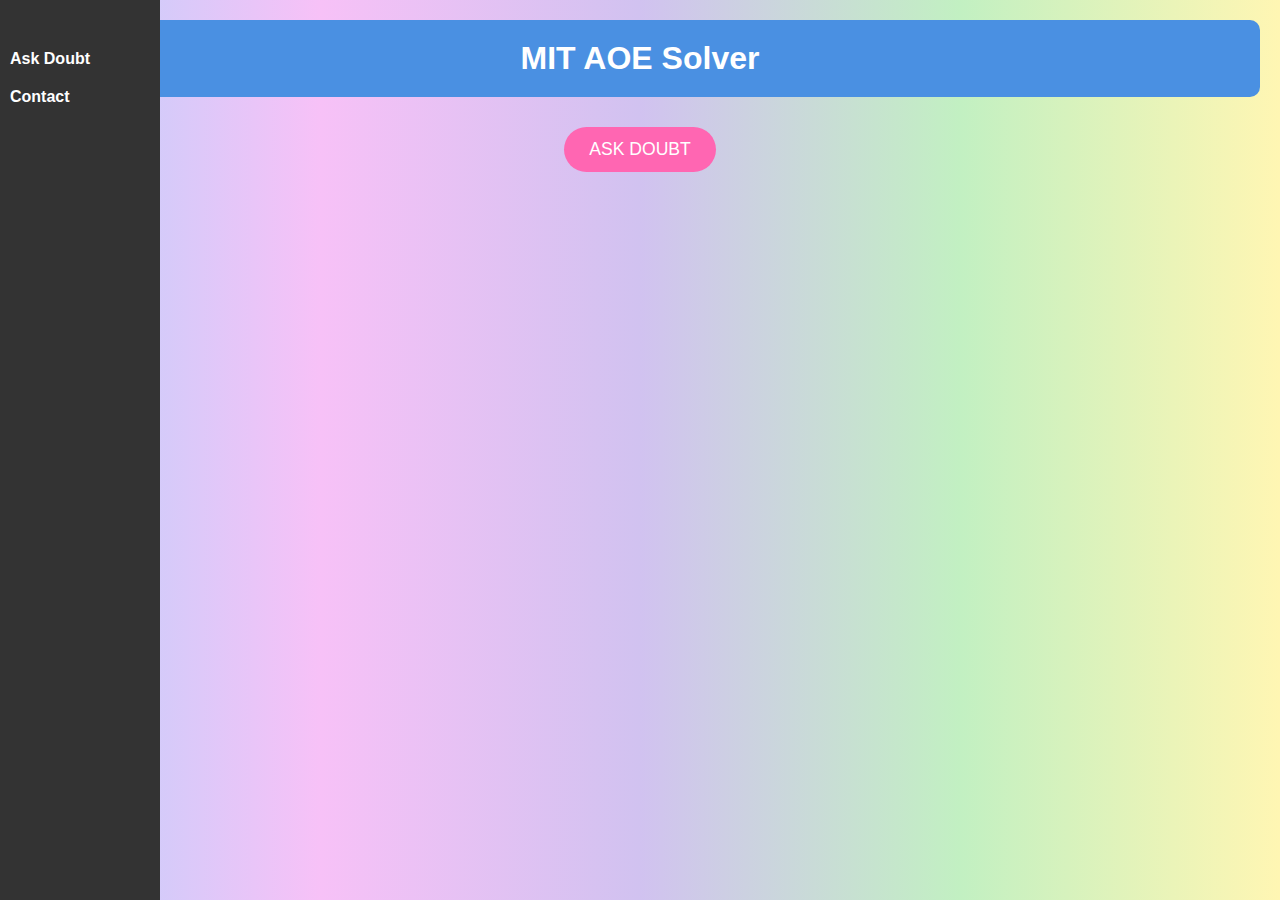
<file: index.html>
<!DOCTYPE html>
<html lang="en">
<head>
  <meta charset="UTF-8" />
  <meta name="viewport" content="width=device-width, initial-scale=1.0"/>
  <title>MIT AOE Solver</title> 
  <link rel="stylesheet" href="style.css">
</head>
<body>

  <!-- Navigation Bar -->
  <nav class="sidebar">
    <a href="#askDoubtSection">Ask Doubt</a>
    <a href="#contactSection">Contact</a>
  </nav>

  <!-- Header -->
  <header>
    <h1>MIT AOE Solver</h1>
  </header>

  <!-- ASK DOUBT Button -->
  <section id="askDoubtSection">
    <button id="askDoubtBtn">ASK DOUBT</button>
    <div id="subjectList" style="display: none;">
      <button>Physics</button>
      <button>Chemistry</button>
      <button>Electronics</button>
      <button>Mechanics</button>
    </div>
  </section>

  <!-- Contact Support -->
  <footer id="contactSection">
    <h3>Contact Support</h3>
    <form>
      <input type="email" placeholder="Your Email" required />
      <textarea placeholder="Your Comment" required></textarea>
      <button type="submit">Send</button>
    </form>
  </footer>

  <script src="script.js"></script>
</body>
</html>
</file>
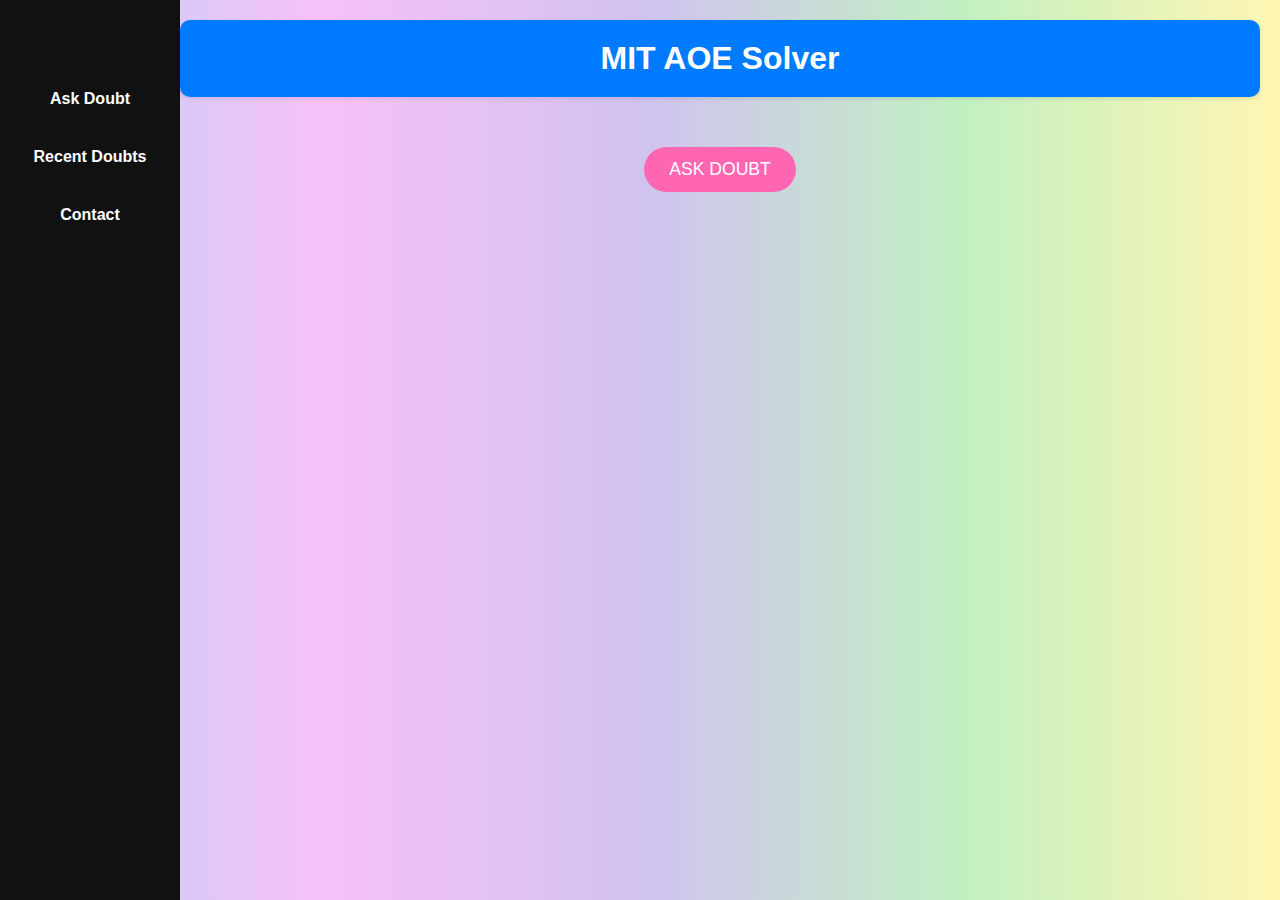
<file: ask-doubt.html>
<!DOCTYPE html>
<html lang="en">
<head>
  <meta charset="UTF-8" />
  <meta name="viewport" content="width=device-width, initial-scale=1.0"/>
  <title>MIT AOE Solver</title> 
  <link rel="stylesheet" href="style.css">
  <style>
    header {
      background-color: #007bff;
      color: white;
      padding: 20px 0;
      text-align: center;
      font-size: 32px;
      font-weight: bold;
      box-shadow: 0 2px 4px rgba(0,0,0,0.1);
    }

    #sidebar {
      background-color: #111;
      color: white;
      position: fixed;
      top: 0;
      left: 0;
      width: 180px;
      height: 100%;
      padding-top: 60px;
    }

    #sidebar ul {
      list-style: none;
      padding: 0;
    }

    #sidebar ul li {
      margin: 20px 0;
      text-align: center;
    }

    #sidebar ul li a {
      color: white;
      text-decoration: none;
      font-weight: bold;
    }

    #sidebar ul li a:hover {
      color: #00bfff;
    }

    body {
      margin: 0;
      padding-left: 180px;
      font-family: Arial, sans-serif;
    }

    section {
      padding: 20px;
    }

    .question-box, .answer-block {
      background-color: #f4f4f4;
      border-radius: 10px;
      padding: 15px;
      margin: 10px auto;
      width: 90%;
      max-width: 600px;
    }

    .image-preview img {
      max-width: 100%;
      height: auto;
      margin-top: 10px;
      border-radius: 8px;
    }

    #toggleAnswerCommentsBtn {
      margin-top: 15px;
      padding: 10px 20px;
      background-color: #007bff;
      color: white;
      border: none;
      border-radius: 6px;
      cursor: pointer;
    }

    .social-links a {
      text-decoration: none;
      margin: 0 5px;
    }

    .vote-buttons {
      margin-top: 10px;
    }

    .vote-buttons button {
      margin-right: 10px;
      padding: 5px 10px;
      border: none;
      border-radius: 4px;
      cursor: pointer;
    }

    .answer-form textarea {
      width: 100%;
      padding: 8px;
      border-radius: 6px;
    }

    .answer-form button {
      margin-top: 8px;
      background-color: #007bff;
      color: white;
      padding: 6px 12px;
      border: none;
      border-radius: 6px;
      cursor: pointer;
    }

    #askDoubtBtn, #subjectList button {
      background-color: #ff66b2;
      color: white;
      padding: 12px 25px;
      border: none;
      border-radius: 25px;
      font-size: 1.1em;
      cursor: pointer;
      transition: background-color 0.3s;
    }

    #askDoubtBtn:hover {
      background-color: #ff3385;
    }

    #subjectList {
      margin-top: 15px;
    }

    #subjectList button {
      margin: 5px;
      padding: 10px 20px;
      border: none;
      border-radius: 20px;
      background-color: #a64dff;
      color: white;
      cursor: pointer;
      transition: background-color 0.3s;
    }

    #subjectList button:hover {
      background-color: #7a33cc;
    }
  </style>
</head>
<body>
  <!-- Sidebar -->
  <nav id="sidebar">
    <ul>
      <li><a href="#" onclick="showSection('askDoubtSection')">Ask Doubt</a></li>
      <li><a href="#" onclick="showSection('recentDoubtSection')">Recent Doubts</a></li>
      <li><a href="#" onclick="showSection('contactSection')">Contact</a></li>
    </ul>
  </nav>

  <!-- Header -->
  <header>
    MIT AOE Solver
  </header>

  <!-- Ask Doubt Section -->
  <section id="askDoubtSection">
    <button id="askDoubtBtn" onclick="toggleSubjects()">ASK DOUBT</button>
    <div id="subjectList" style="display: none;">
      <button onclick="showQuestionForm('Physics')">Physics</button>
      <button onclick="showQuestionForm('Chemistry')">Chemistry</button>
      <button onclick="showQuestionForm('Electronics')">Electronics</button>
      <button onclick="showQuestionForm('Mechanics')">Mechanics</button>
    </div>

    <div id="questionForm" style="display: none; margin-top: 20px; text-align: center;">
      <h3 id="selectedSubjectTitle"></h3>
      <textarea id="questionInput" placeholder="Type your question here..." rows="4" style="width: 90%; max-width: 500px;"></textarea>
      <br><br>
      <input type="file" id="imageUpload" accept="image/*" onchange="previewImage()">
      <br><br>
      <label><input type="checkbox" id="prefAI"> AI</label>
      <label><input type="checkbox" id="prefTeacher"> Teacher</label>
      <label><input type="checkbox" id="prefPeers"> Peers</label>
      <br><br>
      <button onclick="submitQuestion()">Submit Question</button>
    </div>
  </section>

  <!-- Recent Doubts Section -->
  <section id="recentDoubtSection" style="display: none;">
    <h2>Recent Doubts</h2>
    <div class="question-box">
      <p><strong>Q1:</strong> What is Ohm's Law?</p>
    </div>
    <div class="question-box">
      <p><strong>Q2:</strong> Explain Newton's 3rd Law with example.</p>
    </div>
  </section>

  <!-- Answer Section -->
  <section id="answerSection" style="display: none;">
    <div class="answer-page">
      <div class="question-box">
        <div class="question-text">
          <h2>Question:</h2>
          <p id="displayedQuestion"></p>
        </div>
        <div class="image-preview" id="imagePreviewBox" style="display: none;">
          <img id="displayedImage" alt="Uploaded" />
        </div>
      </div>

      <button id="toggleAnswerCommentsBtn" onclick="toggleAnswers()">See Answers / Comments</button>

      <div id="answersContainer" style="display: none;">
        <div id="aiAnswer" class="answer-block">
          <h3>🤖 Answer by AI</h3>
          <p>This is an auto-generated response from the AI.</p>
          <div class="vote-buttons">
            <button onclick="vote('ai','up')">👍 <span id="aiUp">0</span></button>
            <button onclick="vote('ai','down')">👎 <span id="aiDown">0</span></button>
          </div>
        </div>

        <div id="teacherAnswer" class="answer-block">
          <h3>👩‍🏫 Answer by Teacher</h3>
          <div class="answer-form">
            <textarea id="teacherInput" placeholder="Teacher's answer..."></textarea>
            <button onclick="postTeacherAnswer()">Submit</button>
          </div>
          <p id="teacherAnswerText"></p>
          <div class="vote-buttons">
            <button onclick="vote('teacher','up')">👍 <span id="teacherUp">0</span></button>
            <button onclick="vote('teacher','down')">👎 <span id="teacherDown">0</span></button>
          </div>
        </div>

        <div id="peersAnswer" class="answer-block">
          <h3>👥 Answer by Peers</h3>
          <div class="answer-form">
            <textarea id="peerInput" placeholder="Peer's answer..."></textarea>
            <button onclick="postPeerAnswer()">Submit</button>
          </div>
          <p id="peerAnswerText"></p>
          <div class="vote-buttons">
            <button onclick="vote('peer','up')">👍 <span id="peerUp">0</span></button>
            <button onclick="vote('peer','down')">👎 <span id="peerDown">0</span></button>
          </div>
        </div>
      </div>
    </div>
  </section>

  <!-- Contact Section -->
  <section id="contactSection" style="display: none;">
    <h3>Contact Support</h3>
    <form action="https://formspree.io/f/xpwpynak" method="POST">
      <input type="email" name="email" placeholder="Your Email" required />
      <textarea name="message" placeholder="Your Comment" required></textarea>
      <button type="submit">Send</button>
    </form>
    <p class="social-links">
      <a href="https://twitter.com/Neeraj_chopra1" target="_blank">🐦 Twitter</a> |
      <a href="https://discord.com" target="_blank">💬 Discord</a> |
      <a href="https://reddit.com" target="_blank">👥 Reddit</a>
    </p>
  </section>

  <!-- Scripts -->
  <script>
    function toggleSubjects() {
      const list = document.getElementById('subjectList');
      list.style.display = list.style.display === 'none' ? 'block' : 'none';
    }

    function showQuestionForm(subject) {
      document.getElementById('questionForm').style.display = 'block';
      document.getElementById('selectedSubjectTitle').textContent = `Subject: ${subject}`;
    }

    function submitQuestion() {
      const questionText = document.getElementById('questionInput').value;
      const file = document.getElementById('imageUpload').files[0];

      if (!questionText.trim()) {
        alert("Please type a question.");
        return;
      }

      document.getElementById('askDoubtSection').style.display = 'none';
      document.getElementById('answerSection').style.display = 'block';
      document.getElementById('displayedQuestion').textContent = questionText;

      if (file) {
        const reader = new FileReader();
        reader.onload = function(e) {
          document.getElementById('imagePreviewBox').style.display = 'block';
          document.getElementById('displayedImage').src = e.target.result;
        };
        reader.readAsDataURL(file);
      } else {
        document.getElementById('imagePreviewBox').style.display = 'none';
      }

      document.getElementById('answersContainer').style.display = 'none';
    }

    function toggleAnswers() {
      const container = document.getElementById('answersContainer');
      container.style.display = container.style.display === 'none' ? 'block' : 'none';
    }

    function previewImage() {
      const file = document.getElementById('imageUpload').files[0];
      if (file) {
        const reader = new FileReader();
        reader.onload = function(e) {
          document.getElementById('displayedImage').src = e.target.result;
          document.getElementById('imagePreviewBox').style.display = 'block';
        };
        reader.readAsDataURL(file);
      }
    }

    function showSection(sectionId) {
      document.querySelectorAll('section').forEach(sec => sec.style.display = 'none');
      document.getElementById(sectionId).style.display = 'block';
    }

    function postTeacherAnswer() {
      const answer = document.getElementById('teacherInput').value;
      if (answer.trim()) {
        document.getElementById('teacherAnswerText').textContent = answer;
        document.getElementById('teacherInput').value = '';
      }
    }

    function postPeerAnswer() {
      const answer = document.getElementById('peerInput').value;
      if (answer.trim()) {
        document.getElementById('peerAnswerText').textContent = answer;
        document.getElementById('peerInput').value = '';
      }
    }

    const votes = {
      ai: { up: 0, down: 0 },
      teacher: { up: 0, down: 0 },
      peer: { up: 0, down: 0 }
    };

    function vote(type, direction) {
      votes[type][direction]++;
      document.getElementById(`${type}${direction.charAt(0).toUpperCase() + direction.slice(1)}`).textContent = votes[type][direction];
    }
  </script>
</body>
</html>
</file>
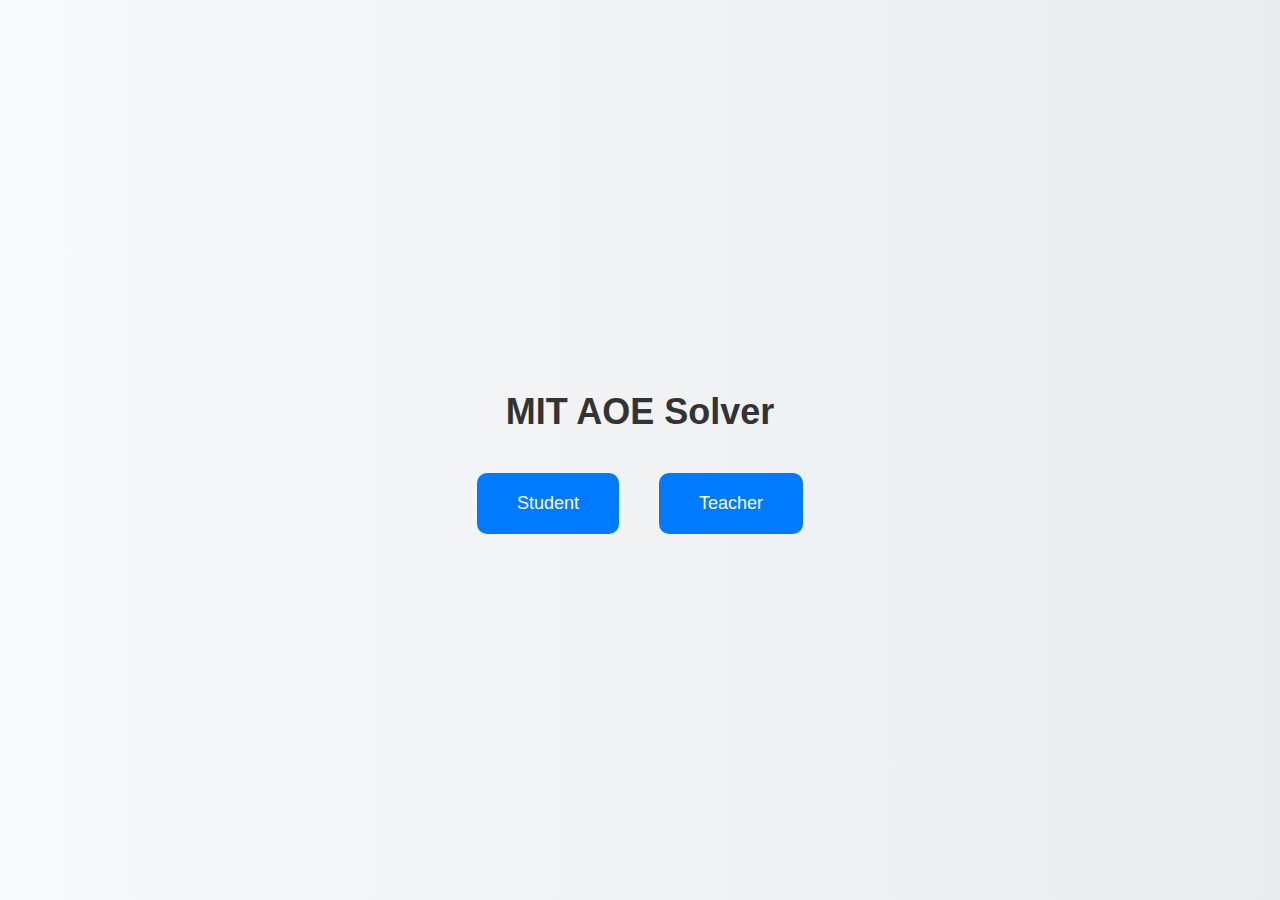
<file: index.html.html>
<!DOCTYPE html>
<html lang="en">
<head>
  <meta charset="UTF-8" />
  <meta name="viewport" content="width=device-width, initial-scale=1.0"/>
  <title>MIT AOE Solver</title>
  <style>
    body {
      font-family: Arial, sans-serif;
      margin: 0;
      padding: 0;
      background: linear-gradient(to right, #f8f9fa, #e9ecef);
      display: flex;
      flex-direction: column;
      align-items: center;
      justify-content: center;
      height: 100vh;
    }

    h1 {
      font-size: 36px;
      margin-bottom: 40px;
      color: #333;
    }

    .role-buttons {
      display: flex;
      gap: 40px;
    }

    .role-buttons button {
      padding: 20px 40px;
      font-size: 18px;
      cursor: pointer;
      border: none;
      border-radius: 10px;
      background-color: #007bff;
      color: white;
      transition: background-color 0.3s ease;
    }

    .role-buttons button:hover {
      background-color: #0056b3;
    }
  </style>
</head>
<body>

  <h1>MIT AOE Solver</h1>

  <div class="role-buttons">
    <button onclick="window.location.href='index.html'">Student</button>
    <button onclick="window.location.href='teacher-login.html'">Teacher</button>
  </div>

</body>
</html>
</file>
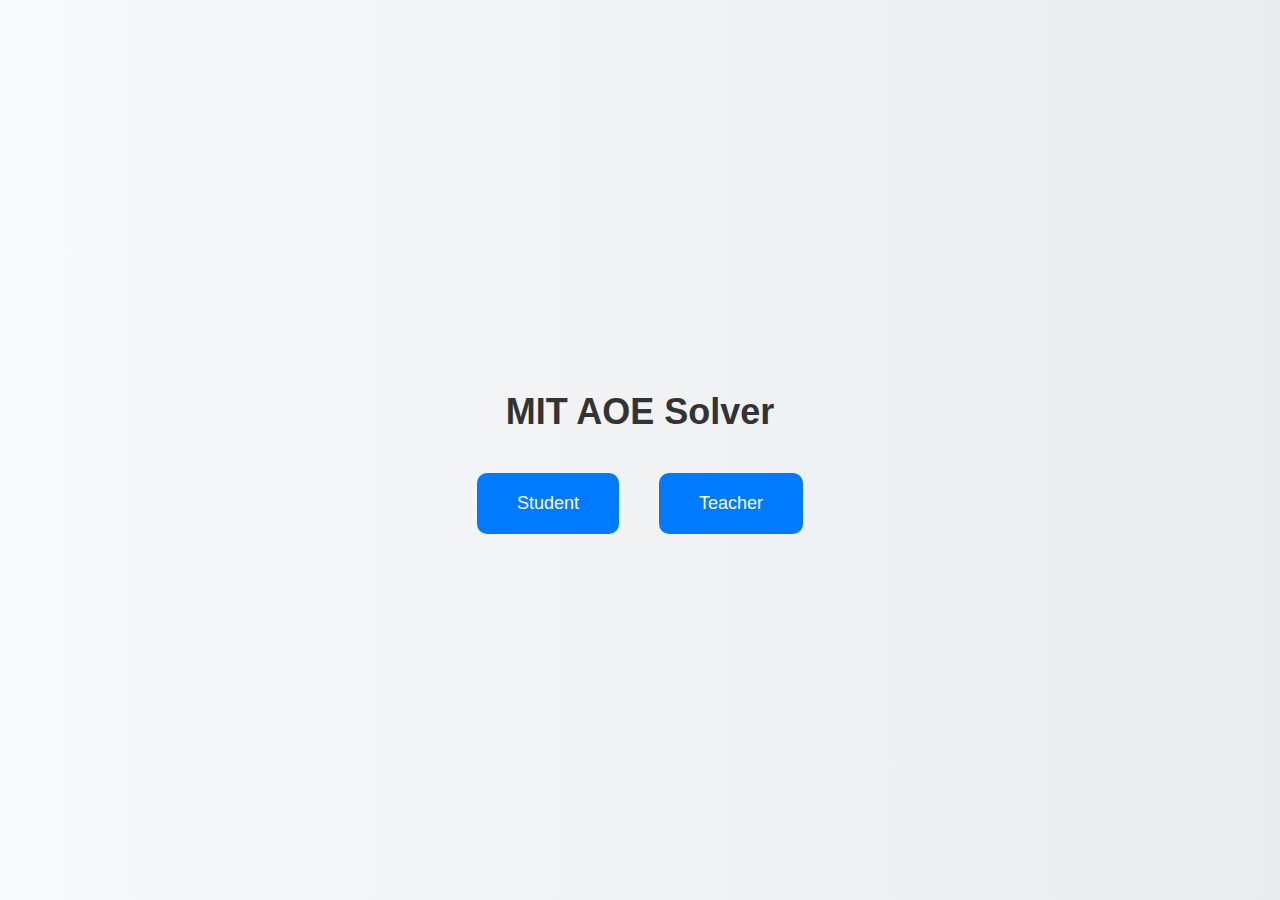
<file: landing.html>
<!DOCTYPE html>
<html lang="en">
<head>
  <meta charset="UTF-8" />
  <meta name="viewport" content="width=device-width, initial-scale=1.0"/>
  <title>MIT AOE Solver</title>
  <style>
    body {
      font-family: Arial, sans-serif;
      margin: 0;
      padding: 0;
      background: linear-gradient(to right, #f8f9fa, #e9ecef);
      display: flex;
      flex-direction: column;
      align-items: center;
      justify-content: center;
      height: 100vh;
    }

    h1 {
      font-size: 36px;
      margin-bottom: 40px;
      color: #333;
    }

    .role-buttons {
      display: flex;
      gap: 40px;
    }

    .role-buttons button {
      padding: 20px 40px;
      font-size: 18px;
      cursor: pointer;
      border: none;
      border-radius: 10px;
      background-color: #007bff;
      color: white;
      transition: background-color 0.3s ease;
    }

    .role-buttons button:hover {
      background-color: #0056b3;
    }
  </style>
</head>
<body>

  <h1>MIT AOE Solver</h1>

  <div class="role-buttons">
    <button onclick="window.location.href='index.html'">Student</button>
    <button onclick="window.location.href='teacher-login.html'">Teacher</button>
  </div>

</body>
</html>
</file>
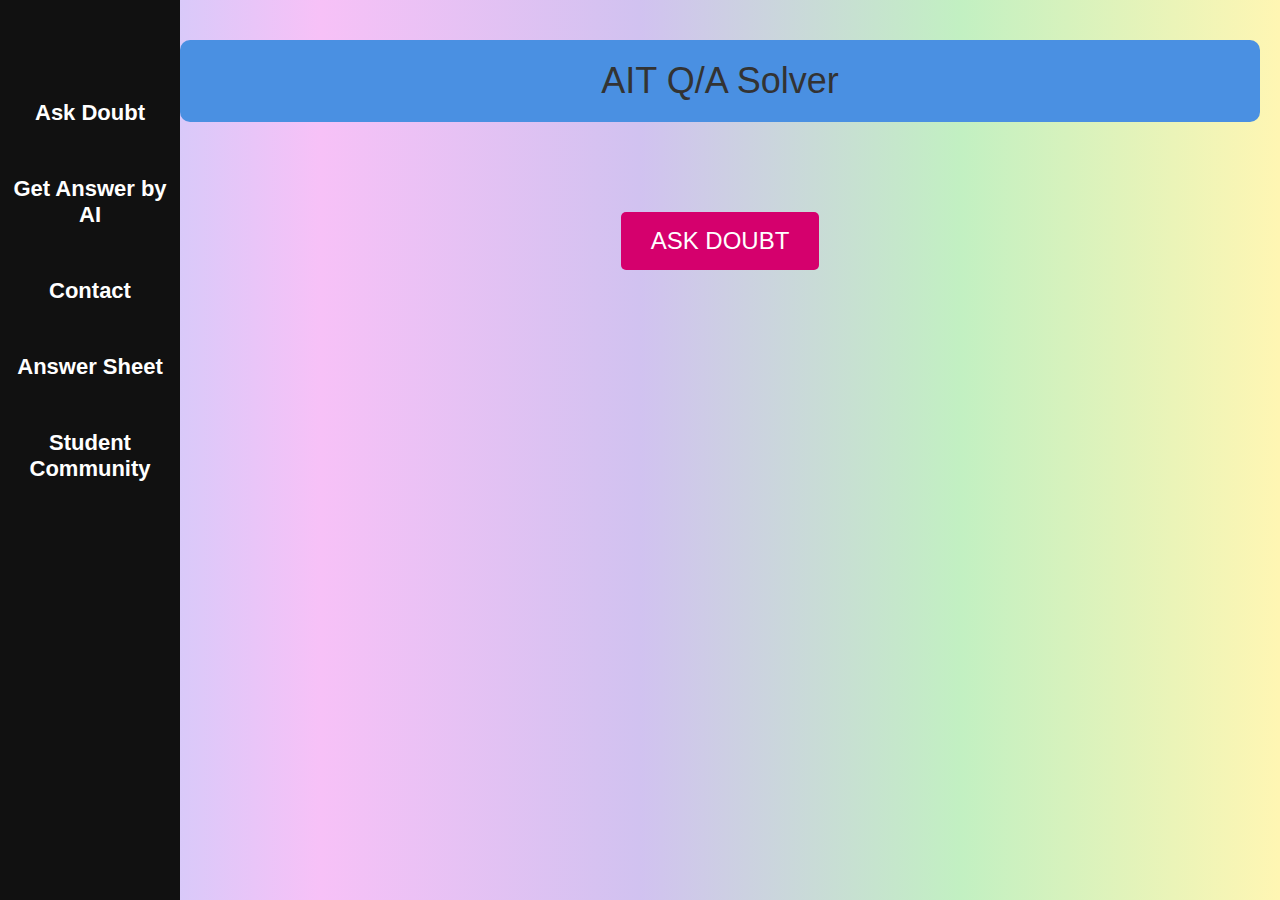
<file: student.html>
<!DOCTYPE html>
<html lang="en">
<head>
  <meta charset="UTF-8" />
  <meta name="viewport" content="width=device-width, initial-scale=1.0"/>
  <title>AIT Q/A Solver</title> 
  <link rel="stylesheet" href="style.css">
  <style>
    /* Sidebar Styling */
    #sidebar {
      background-color: #111;
      color: white;
      position: fixed;
      top: 0;
      left: 0;
      width: 180px;
      height: 100%;
      padding-top: 60px;
    }

    #sidebar ul {
      list-style: none;
      padding: 0;
    }

    #sidebar ul li {
      margin: 30px 0; /* Increased margin for spacing */
      text-align: center;
    }

    #sidebar ul li a {
      color: white;
      text-decoration: none;
      font-weight: bold;
      font-size: 22px; /* Increased font size for sidebar items */
    }

    #sidebar ul li a:hover {
      color: #00bfff;
    }

    /* General Page Styling */
    body {
      margin: 0;
      padding-left: 180px;
      font-family: Arial, sans-serif;
    }

    section {
      padding: 20px;
    }

    /* MIT AOE Solver Header Styling */
    header {
      font-size: 36px; /* Increased font size for header */
      text-align: center;
      margin-top: 20px; /* Reduced margin to bring the header up */
      color: #333;
    }

    /* Styling for Ask Doubt Section */
    #askDoubtSection {
      font-size: 20px;
      text-align: center;
      margin-top: 50px;
    }

    #askDoubtSection button {
      font-size: 24px; /* Increased font size for button */
      margin-top: 20px;
      padding: 15px 30px;
      background-color: #d5006d; /* Dark pink color */
      border: none;
      color: white;
      cursor: pointer;
      border-radius: 5px;
    }

    #askDoubtSection button:hover {
      background-color: #d5006d; /* Dark pink stays even on hover */
    }

    /* Subject List Styling */
    #subjectList {
      display: none;
      text-align: center;
      margin-top: 20px;
    }

    #subjectList button {
      font-size: 22px; /* Increased font size for subject buttons */
      margin: 10px;
      padding: 15px 30px;
      background-color: purple; /* Purple color for subject list buttons */
      color: white;
      border: none;
      border-radius: 5px;
      cursor: pointer;
    }

    #subjectList button:hover {
      background-color: #800080; /* Darker purple on hover */
    }

    /* Styling for Chat Section */
    #chatWidget {
      display: none; /* Initially hide the widget */
      margin-top: 20px; /* Add some space for better layout */
    }

    /* Responsive Design for Small Screens (Mobile) */
    @media (max-width: 768px) {
      body {
        padding-left: 0;
      }

      #sidebar {
        width: 100%;
        height: auto;
        position: relative;
        padding-top: 20px;
      }

      #sidebar ul li {
        margin: 15px 0;
      }

      #sidebar ul li a {
        font-size: 18px;
      }

      header {
        font-size: 28px;
        margin-top: 10px;
      }

      #askDoubtSection {
        font-size: 18px;
      }

      #askDoubtSection button {
        font-size: 22px;
        padding: 12px 24px;
      }

      #subjectList button {
        font-size: 18px;
        padding: 12px 24px;
      }

      #getAnswerAISection {
        font-size: 18px;
      }

      #getAnswerAISection button {
        font-size: 20px;
        padding: 12px 24px;
      }

      #answerSheetSection iframe {
        width: 100%;
        height: 400px;
      }
    }

    /* Additional Adjustments for Very Small Screens (Extra Mobile/Portrait) */
    @media (max-width: 480px) {
      #sidebar ul li {
        margin: 10px 0;
      }

      #sidebar ul li a {
        font-size: 16px;
      }

      header {
        font-size: 24px;
      }

      #askDoubtSection {
        font-size: 16px;
      }

      #askDoubtSection button {
        font-size: 20px;
        padding: 10px 20px;
      }

      #subjectList button {
        font-size: 16px;
        padding: 10px 20px;
      }

      #getAnswerAISection {
        font-size: 16px;
      }

      #getAnswerAISection button {
        font-size: 18px;
        padding: 10px 20px;
      }

      #answerSheetSection iframe {
        height: 300px;
      }
    }
  </style>
</head>
<body>
  <!-- Sidebar -->
  <nav id="sidebar">
    <ul>
      <li><a href="#" onclick="showSection('askDoubtSection')">Ask Doubt</a></li>
      <li><a href="#" onclick="showSection('getAnswerAISection')">Get Answer by AI</a></li>
      <li><a href="#" onclick="showSection('contactSection')">Contact</a></li>
      <li><a href="#" onclick="showSection('answerSheetSection')">Answer Sheet</a></li>
      <li><a href="studentcommunity.html">Student Community</a></li> <!-- Added link to studentcommunity.html -->
    </ul>
  </nav>

  <!-- Main Content Area -->
  <header>AIT Q/A Solver</header>

  <!-- Ask Doubt Section -->
  <section id="askDoubtSection">
    <button id="askDoubtBtn" onclick="toggleSubjects()">ASK DOUBT</button>
    <div id="subjectList">
      <button onclick="openForm('Physics')">Physics</button>
      <button onclick="openForm('Chemistry')">Chemistry</button>
      <button onclick="openForm('Electronics')">Electronics</button>
      <button onclick="openForm('Mechanics')">Mechanics</button>
    </div>
  </section>

  <!-- Get Answer by AI Section -->
  <section id="getAnswerAISection" style="display: none;">
    <h2>Get Answer by AI</h2>
    <div>
      <label for="questionInput">Enter your question:</label>
      <textarea id="questionInput" rows="4" cols="50"></textarea>
      <button onclick="generateAIAnswer()">Get AI Answer</button>
    </div>
    <div id="aiAnswerSection" style="display: none;">
      <h3>AI Answer:</h3>
      <p id="aiAnswerText"></p>
    </div>
  </section>

  <!-- Answer Sheet Section -->
  <section id="answerSheetSection" style="display: none;">
    <h2>View Answer Sheet</h2>
    <div style="overflow-x: auto;">
      <iframe 
        src="https://docs.google.com/spreadsheets/d/e/2PACX-1vTQ3JbzCiz0a4uD72QH6CJSJ27EvWj_OS2IFsuO5xkPxruYNHzpBT55c8HpkD7sZjXIhGz3ccrtIvKz/pubhtml?gid=245796099&single=true" 
        width="1200" 
        height="600">
      </iframe>
    </div>
  </section>

  <!-- Contact Section -->
  <section id="contactSection" style="display: none;">
    <h3>Contact Support</h3>
    <form action="https://formspree.io/f/xpwpynak" method="POST">
      <input type="email" name="email" placeholder="Your Email" required />
      <textarea name="message" placeholder="Your Comment" required></textarea>
      <button type="submit">Send</button>
    </form>
    <p class="social-links">
      <a href="https://twitter.com/Neeraj_chopra1" target="_blank">🐦 Twitter</a> |
      <a href="https://discord.com" target="_blank">💬 Discord</a> |
      <a href="https://reddit.com" target="_blank">👥 Reddit</a>
    </p>
  </section>

  <!-- Chat Widget Section -->
  <section id="chatWidget">
    <!-- Chatango Widget inside "Student Community" tab -->
    <script id="cid0020000405233929517" data-cfasync="false" async src="//st.chatango.com/js/gz/emb.js" style="width: 707px;height: 512px;">
      {"handle":"studentcommunity","arch":"js","styles":{"a":"CC0000","b":100,"c":"FFFFFF","d":"FFFFFF","k":"CC0000","l":"CC0000","m":"CC0000","n":"FFFFFF","p":"10","q":"CC0000","r":100,"fwtickm":1}}
    </script>
  </section>

  <script>
    // Toggle function for showing chat widget
    function toggleChatWidget() {
      const chatSection = document.getElementById('chatWidget');
      chatSection.style.display = chatSection.style.display === 'none' ? 'block' : 'none';
      document.querySelectorAll('section').forEach(sec => sec.style.display = 'none');
    }

    function toggleSubjects() {
      const list = document.getElementById('subjectList');
      list.style.display = list.style.display === 'none' ? 'block' : 'none';
    }

    function openForm(subject) {
      const formLinks = {
        Physics: "https://docs.google.com/forms/d/e/1FAIpQLSf2lnKx8x_1EqR47itMrHnqBfK_ML1xA-GhQqDF-c_CrtDlLw/viewform?usp=pp_url&entry.1234567890=Physics",
        Chemistry: "https://docs.google.com/forms/d/e/1FAIpQLSf2lnKx8x_1EqR47itMrHnqBfK_ML1xA-GhQqDF-c_CrtDlLw/viewform?usp=pp_url&entry.1234567890=Chemistry",
        Electronics: "https://docs.google.com/forms/d/e/1FAIpQLSf2lnKx8x_1EqR47itMrHnqBfK_ML1xA-GhQqDF-c_CrtDlLw/viewform?usp=pp_url&entry.1234567890=Electronics",
        Mechanics: "https://docs.google.com/forms/d/e/1FAIpQLSf2lnKx8x_1EqR47itMrHnqBfK_ML1xA-GhQqDF-c_CrtDlLw/viewform?usp=pp_url&entry.1234567890=Mechanics"
      };

      const url = formLinks[subject];
      if (url) {
        window.open(url, '_blank');
      } else {
        alert('No form found for this subject');
      }
    }

    function showSection(id) {
      document.querySelectorAll('section').forEach(sec => sec.style.display = 'none');
      document.getElementById(id).style.display = 'block';
      document.getElementById('subjectList').style.display = 'none';
      document.getElementById('chatWidget').style.display = 'none';
    }

    // Predefined AI answers for questions
    const predefinedAnswers = {
      "what is 3rd law of motion?": "Newton's third law of motion states that for every action, there is an equal and opposite reaction.",
      "what is 1st law of motion?": "Newton's first law of motion states that an object at rest will stay at rest, and an object in motion will stay in motion unless acted upon by an external force.",
      "what is ions?": "Ions are charged particles formed when an atom or molecule gains or loses one or more electrons.",
      "write 5 chemical compounds": "1. Water (H2O) 2. Sodium Chloride (NaCl) 3. Carbon Dioxide (CO2) 4. Ammonia (NH3) 5. Sulfuric Acid (H2SO4)",
      "use of applied mechanics": "Applied mechanics is used in designing machines, analyzing forces in structural engineering, vehicle dynamics, and biomechanics.",
      "write some electronic components": "Some electronic components include Resistors, Capacitors, Diodes, Transistors, and Integrated Circuits."
    };

    function generateAIAnswer() {
      const question = document.getElementById('questionInput').value.toLowerCase();
      const answer = predefinedAnswers[question] || "Sorry, I do not have an answer to this question.";
      document.getElementById('aiAnswerText').textContent = answer;
      document.getElementById('aiAnswerSection').style.display = 'block';
    }
  </script>
</body>
</html>
</file>
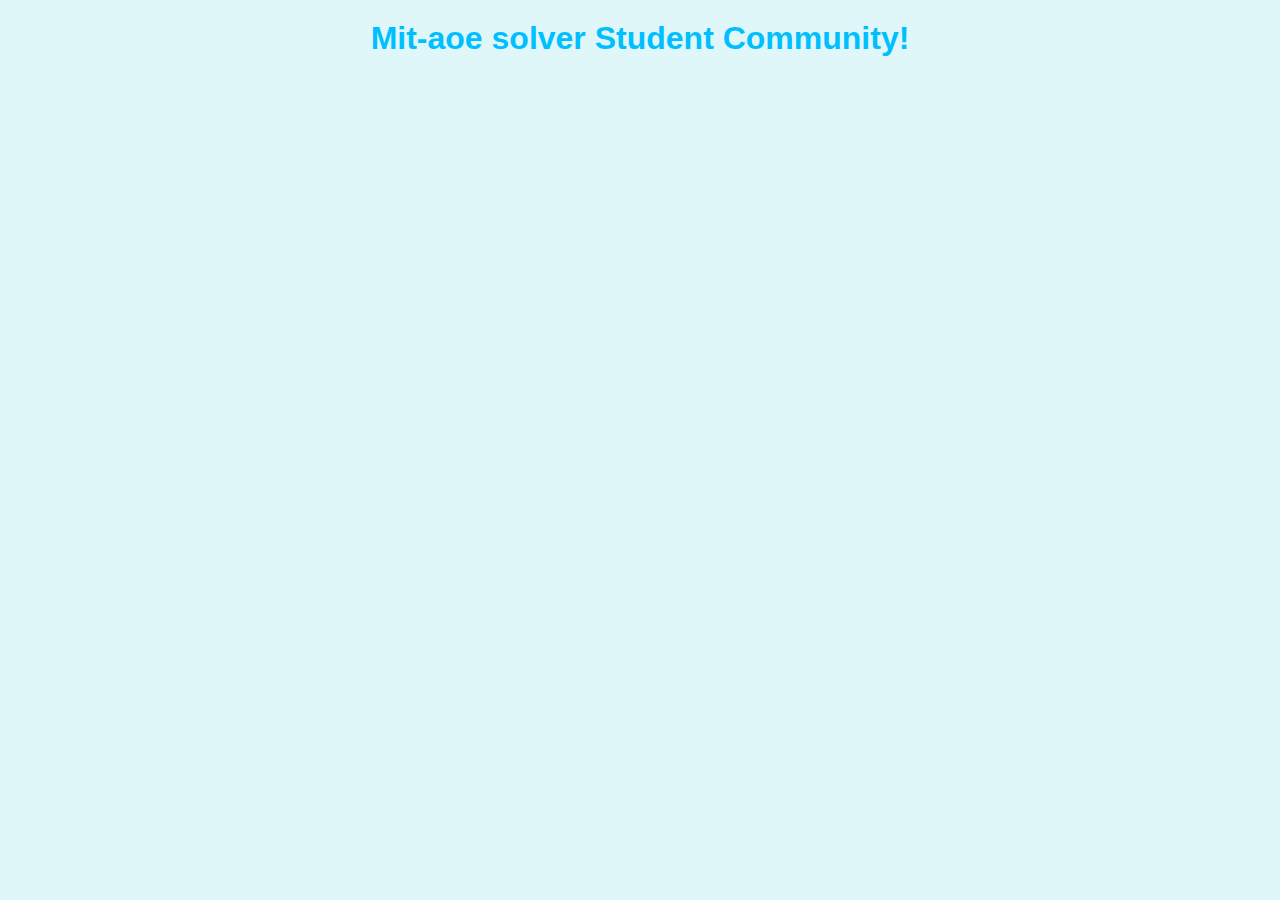
<file: studentcommunity.html>
<!DOCTYPE html>
<html lang="en">
<head>
  <meta charset="UTF-8" />
  <meta name="viewport" content="width=device-width, initial-scale=1.0"/>
  <title>Student Community</title> 
  <style>
    body {
      font-family: Arial, sans-serif;
      text-align: center;
      background-color: #e0f7fa; /* Soft light blue background */
      color: #111; /* Dark text for readability */
      margin: 0;
      padding: 0;
    }

    h1 {
      margin-top: 20px;
      color: #00bfff; /* Light blue for the title to match the theme */
    }

    .chat-widget-container {
      margin-top: 50px;
      display: flex;
      justify-content: center;
    }
  </style>
</head>
<body>
  <h1>Mit-aoe solver Student Community!</h1>
  
  <div class="chat-widget-container">
    <script id="cid0020000405233929517" data-cfasync="false" async src="//st.chatango.com/js/gz/emb.js" style="width: 707px;height: 512px;">
      {"handle":"studentcommunity","arch":"js","styles":{"a":"CC0000","b":100,"c":"FFFFFF","d":"FFFFFF","k":"CC0000","l":"CC0000","m":"CC0000","n":"FFFFFF","p":"10","q":"CC0000","r":100,"fwtickm":1}}
    </script>
  </div>

</body>
</html>
</file>
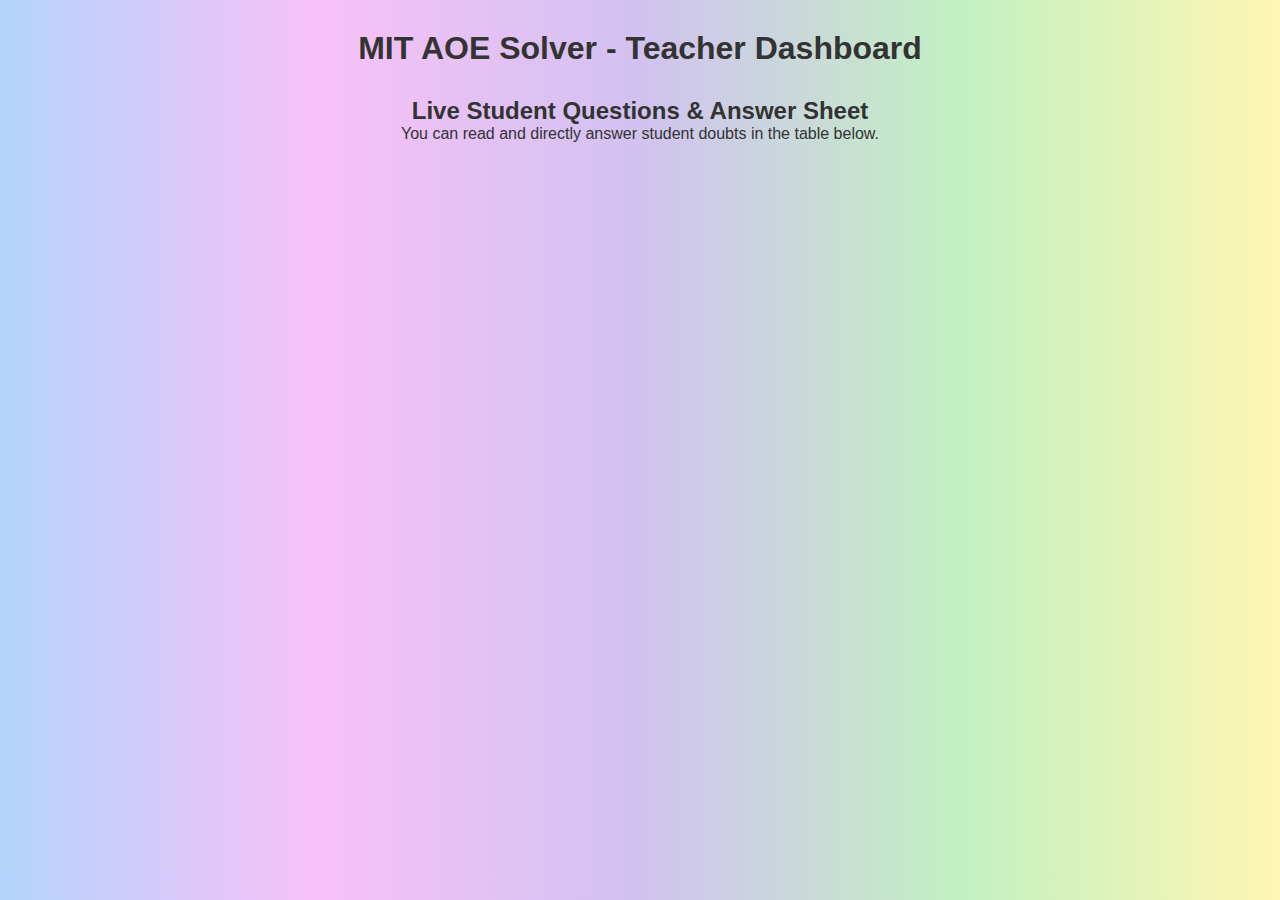
<file: teacher-dashboard.html>
<!DOCTYPE html>
<html lang="en">
<head>
  <meta charset="UTF-8" />
  <title>Teacher Dashboard - MIT AOE Solver</title>
  <link rel="stylesheet" href="style.css" />
  <style>
    body {
      font-family: Arial, sans-serif;
      text-align: center;
      padding: 30px;
    }

    h1 {
      color: #333;
      margin-bottom: 30px;
    }

    iframe {
      width: 100%;
      height: 700px;
      border: none;
    }
  </style>
</head>
<body>
  <h1>MIT AOE Solver - Teacher Dashboard</h1>

  <h2>Live Student Questions & Answer Sheet</h2>
  <p>You can read and directly answer student doubts in the table below.</p>

  <!-- Correct editable link iframe for teacher to edit -->
  <iframe 
    src="https://docs.google.com/spreadsheets/d/1eHWzN7BLI4CijzkXBsDzUpIiSzYVNC1G8qgunTNRT5s/edit?usp=sharing" 
    width="100%" height="700px" frameborder="0">
  </iframe>

</body>
</html>
</file>
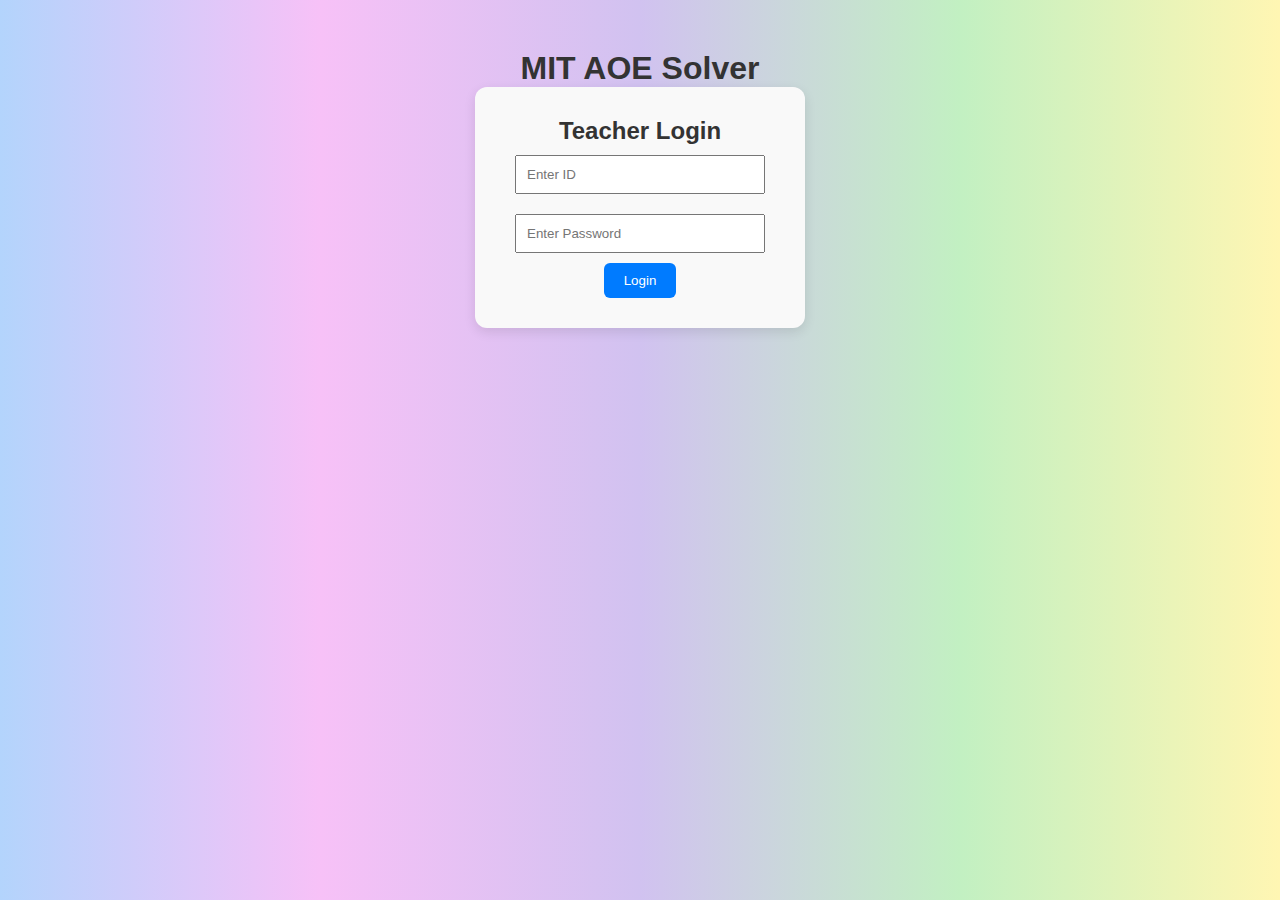
<file: teacher-login.html>
<!DOCTYPE html>
<html lang="en">
<head>
  <meta charset="UTF-8">
  <title>Teacher Login - MIT AOE Solver</title>
  <link rel="stylesheet" href="style.css" />
  <style>
    body {
      font-family: Arial, sans-serif;
      text-align: center;
      padding-top: 50px;
    }
    .login-box {
      display: inline-block;
      background: #f9f9f9;
      padding: 30px;
      border-radius: 12px;
      box-shadow: 0 4px 12px rgba(0,0,0,0.1);
    }
    input {
      padding: 10px;
      margin: 10px;
      width: 250px;
    }
    button {
      padding: 10px 20px;
      cursor: pointer;
      background: #007bff;
      color: white;
      border: none;
      border-radius: 6px;
    }
    h1 {
      color: #333;
    }
  </style>
</head>
<body>
  <h1>MIT AOE Solver</h1>
  <div class="login-box">
    <h2>Teacher Login</h2>
    <input type="text" id="teacherID" placeholder="Enter ID" /><br />
    <input type="password" id="teacherPass" placeholder="Enter Password" /><br />
    <button onclick="validateTeacher()">Login</button>
    <p id="loginError" style="color: red;"></p>
  </div>

  <script>
    function validateTeacher() {
      const id = document.getElementById('teacherID').value;
      const pass = document.getElementById('teacherPass').value;
      
      // Replace with your real credentials
      const validID = "teacher123";
      const validPass = "pass123";

      if (id === validID && pass === validPass) {
        window.location.href = "teacher-dashboard.html"; // We'll make this next
      } else {
        document.getElementById('loginError').textContent = "Invalid ID or Password.";
      }
    }
  </script>
</body>
</html>
</file>
<file: style.css>
/* General Reset */
* {
    margin: 0;
    padding: 0;
    box-sizing: border-box;
  }
  
  /* Layout and Background */
  body {
    font-family: 'Segoe UI', Tahoma, Geneva, Verdana, sans-serif;
    background: linear-gradient(to right, #b3d4fc, #f7c1f7, #d1c2f0, #c2f0c2, #fff6b3);
    color: #333;
    padding-left: 180px;
    padding: 20px;
  }
  
  /* Header */
  header {
    background-color: #4a90e2;
    padding: 20px;
    text-align: center;
    color: white;
    border-radius: 10px;
    margin-bottom: 30px;
  }
  
  /* Sidebar */
  /* Sidebar */
nav {
    position: fixed;
    top: 0;
    left: 0;
    height: 100vh; /* Ensures full height */
    width: 160px; /* Sidebar width */
    max-width: 100%; /* Prevents it from overflowing */
    background-color: #333;
    padding-top: 40px;
    overflow-x: hidden; /* Hides horizontal overflow */
}

  
  nav ul {
    list-style: none;
    padding: 0;
  }
  
  nav li {
    margin: 15px 0;
    text-align: center;
  }
  
  nav a {
    color: white;
    text-decoration: none;
    font-weight: bold;
    display: block;
    padding: 10px;
    border-radius: 5px;
  }
  
  nav a:hover {
    background-color: #555;
  }
  
  /* Ask Doubt Section */
  #askDoubtSection {
    display: block;
    text-align: center;
    margin-bottom: 30px;
  }
  
  #askDoubtBtn {
    background-color: #ff66b2;
    color: white;
    padding: 12px 25px;
    border: none;
    border-radius: 25px;
    font-size: 1.1em;
    cursor: pointer;
    transition: background-color 0.3s;
  }
  
  #askDoubtBtn:hover {
    background-color: #ff3385;
  }
  
  #subjectList {
    margin-top: 15px;
  }
  
  #subjectList button {
    margin: 5px;
    padding: 10px 20px;
    border: none;
    border-radius: 20px;
    background-color: #a64dff;
    color: white;
    cursor: pointer;
    transition: background-color 0.3s;
  }
  
  #subjectList button:hover {
    background-color: #7a33cc;
  }
  
  /* Contact Section */
  #contactSection {
    display: none;
    text-align: center;
    background-color: #d9f7be;
    padding: 30px;
    border-radius: 10px;
  }
  
  #contactSection form {
    display: flex;
    flex-direction: column;
    align-items: center;
  }
  
  #contactSection input,
  #contactSection textarea {
    width: 80%;
    max-width: 500px;
    padding: 12px;
    margin: 10px 0;
    border: 2px solid #ccc;
    border-radius: 10px;
    font-size: 1em;
  }
  
  #contactSection button[type="submit"] {
    background-color: #00cc99;
    color: white;
    padding: 10px 25px;
    border: none;
    border-radius: 25px;
    cursor: pointer;
    font-size: 1em;
  }
  
  #contactSection button:hover {
    background-color: #009973;
  }
  
  /* Social Links */
  #contactSection .social-links {
    margin-top: 20px;
  }
  
  #contactSection .social-links a {
    display: inline-block;
    margin: 0 10px;
    color: #0066cc;
    font-weight: bold;
    text-decoration: none;
  }
  
  #contactSection .social-links a:hover {
    text-decoration: underline;
  }
</file>
